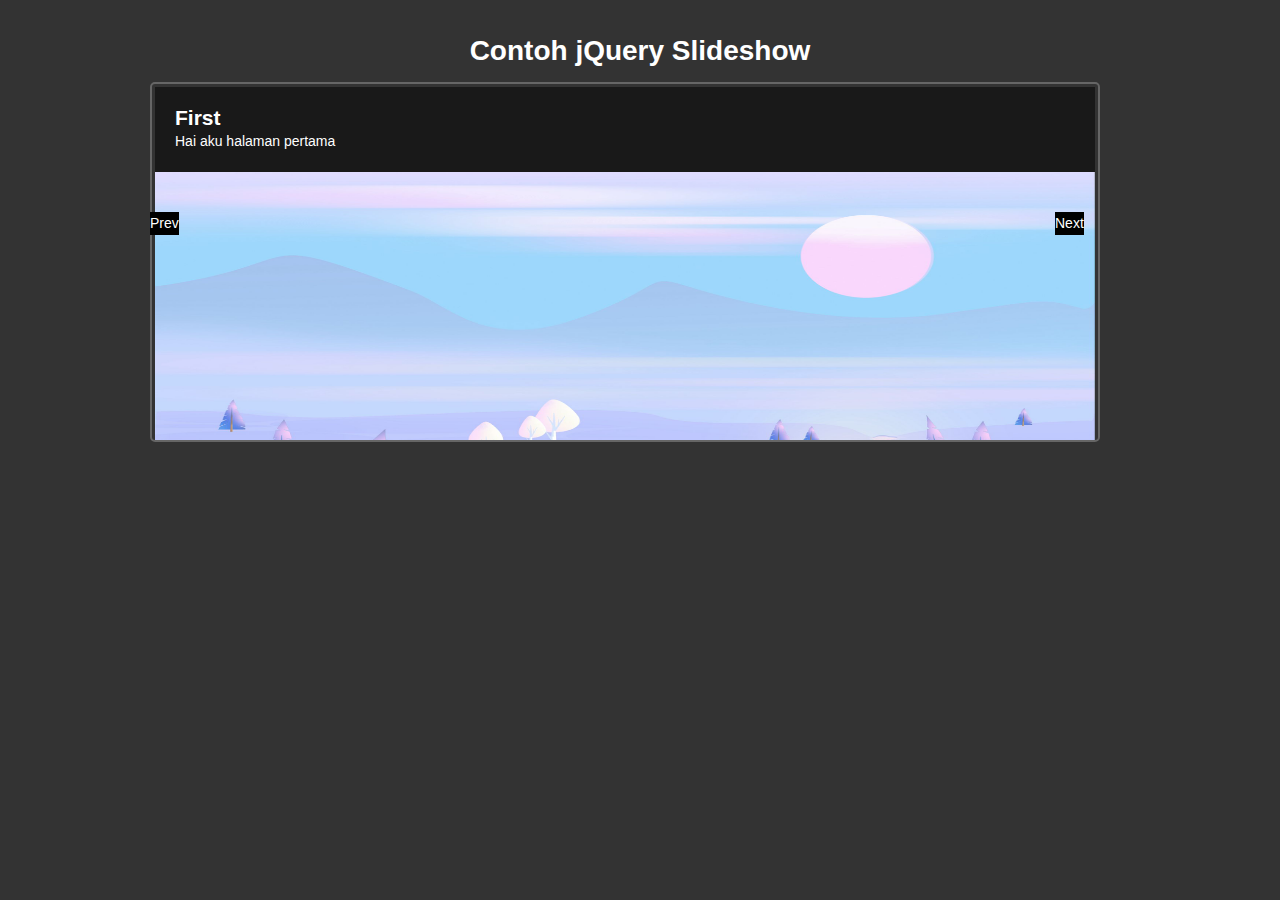
<file: 2. jQuery Slider/Contoh lain/index.html>
<!DOCTYPE html>
<html>
	<head>
		<title>Contoh jQuery Slideshow</title>
		<link rel="stylesheet" href="style.css">
		
		<script src="https://code.jquery.com/jquery-3.6.0.min.js"></script>
		<script src="script.js"></script>
	</head>
	<body>
		<div id="container">
			<header>
				<h1>Contoh jQuery Slideshow</h1>
			</header>
			<div alt="Prev" id="prev">Prev</div>
			<div id="slider">
				<div class="slide">
					<div class="slide-copy">
						<h2>First</h2>
						<p>Hai aku halaman pertama</p>
					</div>
					<img src="images/slide1.jpg">
				</div>
				
				<div class="slide">
					<div class="slide-copy">
						<h2>Second</h2>
						<p>Hai aku halaman kedua</p>
					</div>
					<img src="images/slide2.jpg">
				</div>
				<div class="slide">
					<div class="slide-copy">
						<h2>Third</h2>
						<p>Hai aku halaman ketiga</p>
					</div>
					<img src="images/slide3.jpg">
				</div>
				
			</div>
			<div alt="Next" id="next">Next</div>
		</div>
	</body>
</html>
</file>
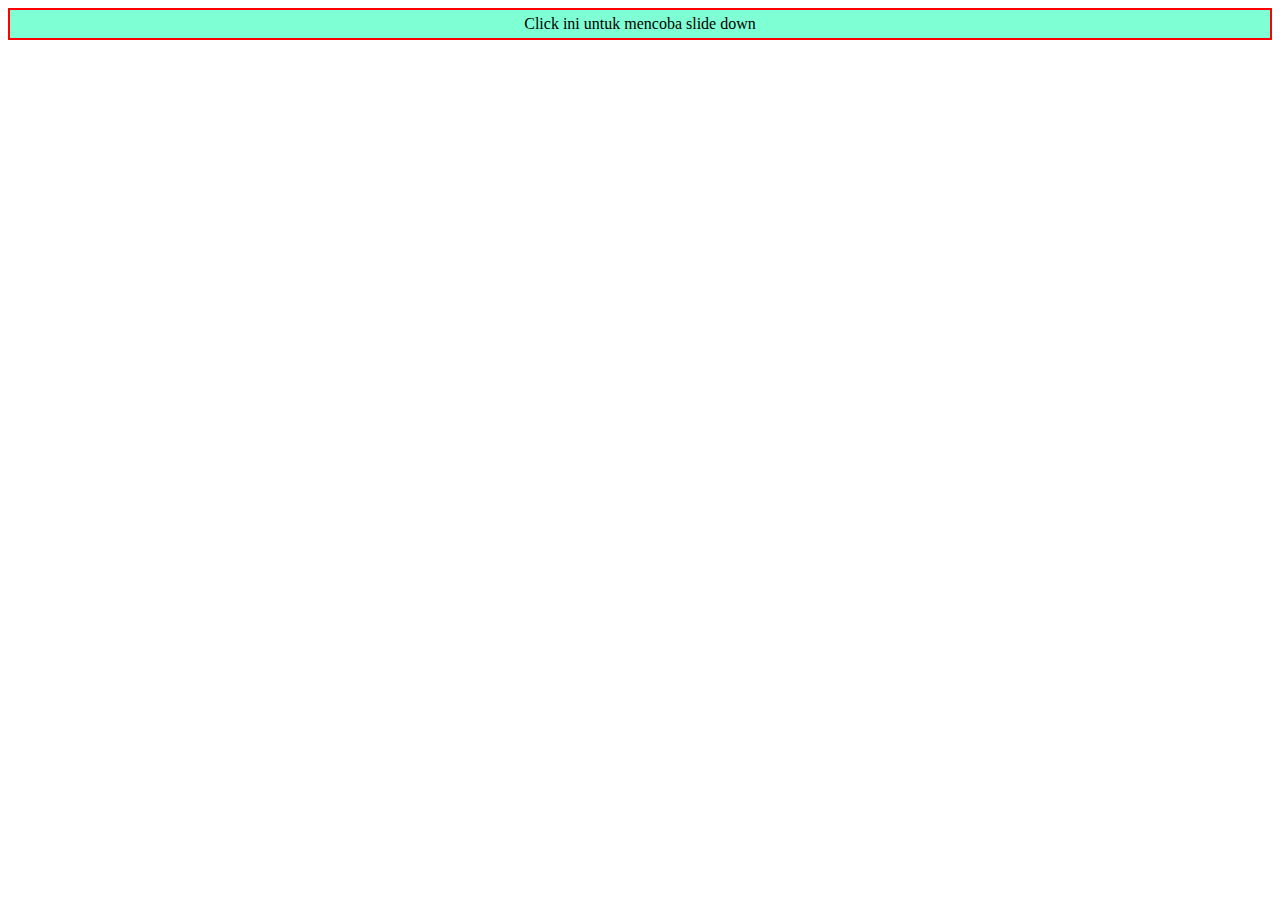
<file: 2. jQuery Slider/Contoh sederhana/jQuery.html>
<html>
    <head>
        <link rel='stylesheet' href='style.css'>
        <script src='https://code.jquery.com/jquery-3.6.0.min.js'></script>
        <script>
            $(document).ready(function(){
                $('#flip').click(function(){
                    $('#panel').slideDown('slow');
                });
            });
        </script>
    </head>
    <body>
        <div id='flip'>Click ini untuk mencoba slide down</div>
        <div id='panel'>Anda berhasil mencoba slide down</div>
    </body>
</html>
</file>
<file: 2. jQuery Slider/Contoh lain/style.css>
*{
	margin:0;
	padding:0;
}

body{
	font-family:'Arial', sans-serif;
	font-size:14px;
	color:#fff;
	background:#333;
	line-height:1.6em;
}

a{
	color:#fff;
	text-decoration:none;
}

h1{
	text-align:center;
	margin-bottom:20px;
}

#container{
	width:980px;
	margin:40px auto;
	overflow:hidden;
}

#slider{
	width:940px;
	height:350px;
	position:relative;
	overflow:hidden;
	float:left;
	padding:3px;
	border:#666 solid 2px;
	border-radius:5px;
}

#slider img{
	width:940px;
	height:350px;
}

.slide{
	position:absolute;
}

.slide-copy{
	position:relative;
	bottom:0;
	left:0;
	padding:20px;
	background:7f7f7f;
	background: rgba(0,0,0,0.5);
}

#prev, #next{
	float:left;
	margin-top:130px;
	cursor:pointer;
	position:relative;
	z-index:100;
	background-color: black;
}

#prev{
	margin-right:-45px;
}

#next{
	margin-left:-45px;
}
</file>
<file: 2. jQuery Slider/Contoh sederhana/style.css>
#flip, #panel {
    padding: 5px;
    text-align: center;
    background-color: aquamarine;
    border: 2px solid red;
}

#panel {
    padding: 30px;
    display: none;
}
</file>
